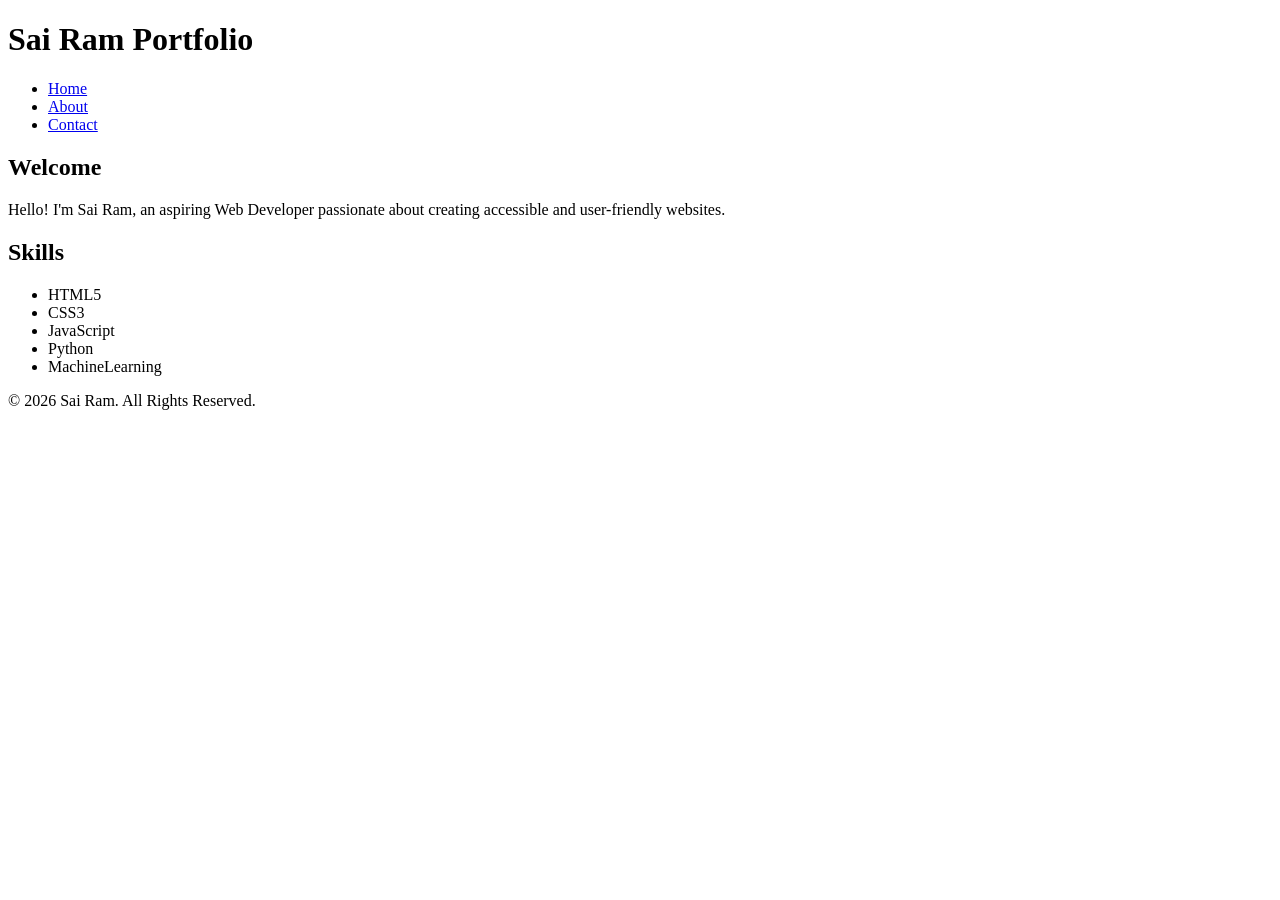
<file: index.html>
<!DOCTYPE html>
<html lang="en">
<head>
    <meta charset="UTF-8">
    <meta name="viewport" content="width=device-width, initial-scale=1.0">

    <title>Sai Ram Portfolio | Web Developer</title>

    <meta name="description" content="Personal portfolio of Sai Ram showcasing web development skills, projects, and contact information.">

    <meta name="keywords" content="portfolio, web developer, HTML5, CSS, JavaScript">

    <meta name="author" content="Sai Ram">
</head>

<body>

<header role="banner">
    <h1>Sai Ram Portfolio</h1>

    <nav aria-label="Main Navigation">
        <ul>
            <li><a href="index.html">Home</a></li>
            <li><a href="about.html">About</a></li>
            <li><a href="contact.html">Contact</a></li>
        </ul>
    </nav>
</header>

<main id="main-content">

    <section aria-labelledby="welcome-heading">
        <h2 id="welcome-heading">Welcome</h2>

        <p>
            Hello! I'm Sai Ram, an aspiring Web Developer passionate about
            creating accessible and user-friendly websites.
        </p>
    </section>

    <section aria-labelledby="skills-heading">
        <h2 id="skills-heading">Skills</h2>

        <ul>
            <li>HTML5</li>
            <li>CSS3</li>
            <li>JavaScript</li>
            <li>Python</li>
            <li>MachineLearning</li>
        </ul>
    </section>

</main>

<footer>
    <p>&copy; 2026 Sai Ram. All Rights Reserved.</p>
</footer>

</body>
</html>
</file>
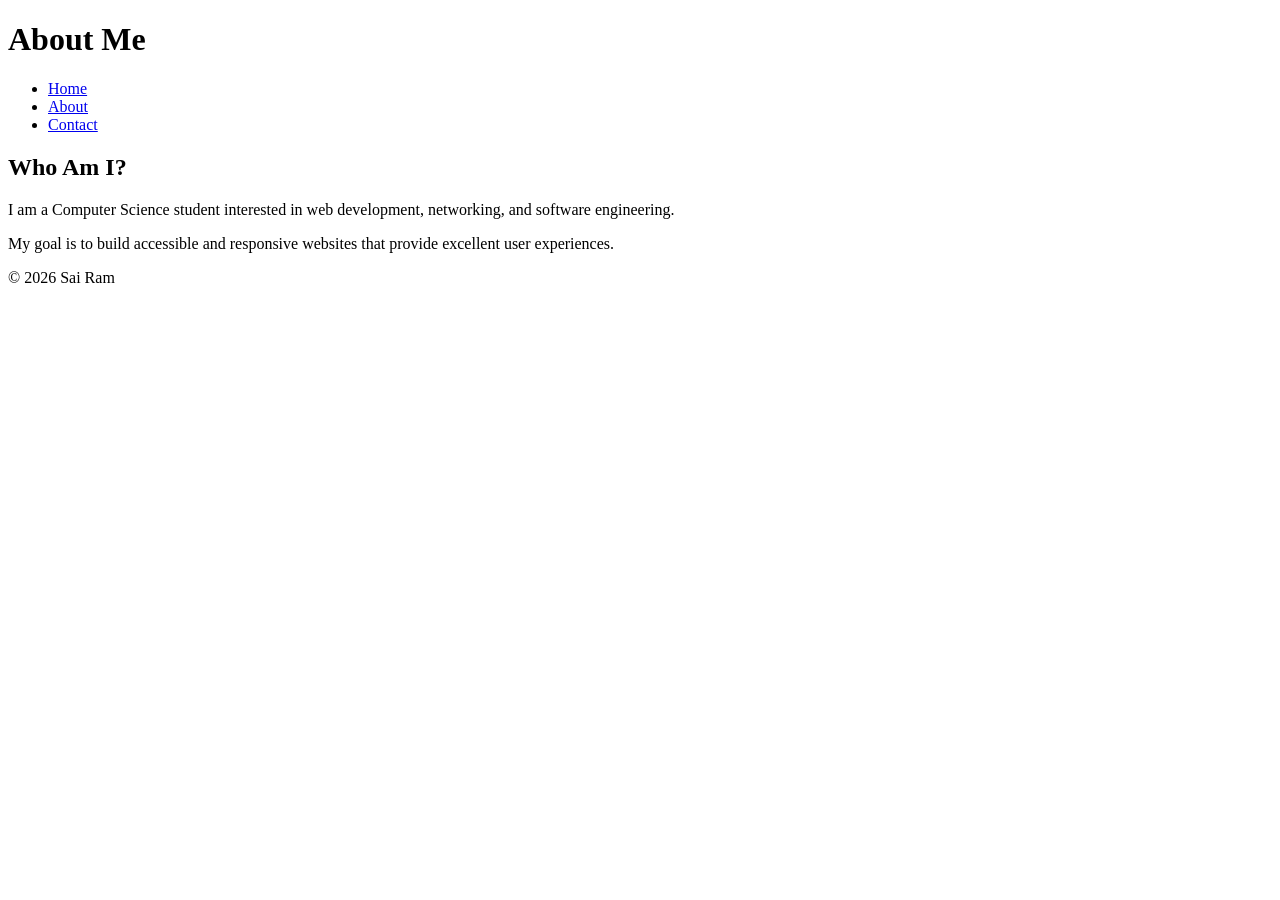
<file: about.html>
<!DOCTYPE html>
<html lang="en">
<head>
    <meta charset="UTF-8">
    <meta name="viewport" content="width=device-width, initial-scale=1.0">

    <title>About Me | Sai Ram Portfolio</title>

    <meta name="description" content="Learn more about Sai Ram, a passionate web developer and technology enthusiast.">
</head>

<body>

<header>
    <h1>About Me</h1>

    <nav aria-label="Main Navigation">
        <ul>
            <li><a href="index.html">Home</a></li>
            <li><a href="about.html">About</a></li>
            <li><a href="contact.html">Contact</a></li>
        </ul>
    </nav>
</header>

<main>

    <article>
        <h2>Who Am I?</h2>

        <p>
            I am a Computer Science student interested in web development,
            networking, and software engineering.
        </p>

        <p>
            My goal is to build accessible and responsive websites
            that provide excellent user experiences.
        </p>
    </article>

</main>

<footer>
    <p>&copy; 2026 Sai Ram</p>
</footer>

</body>
</html>
</file>
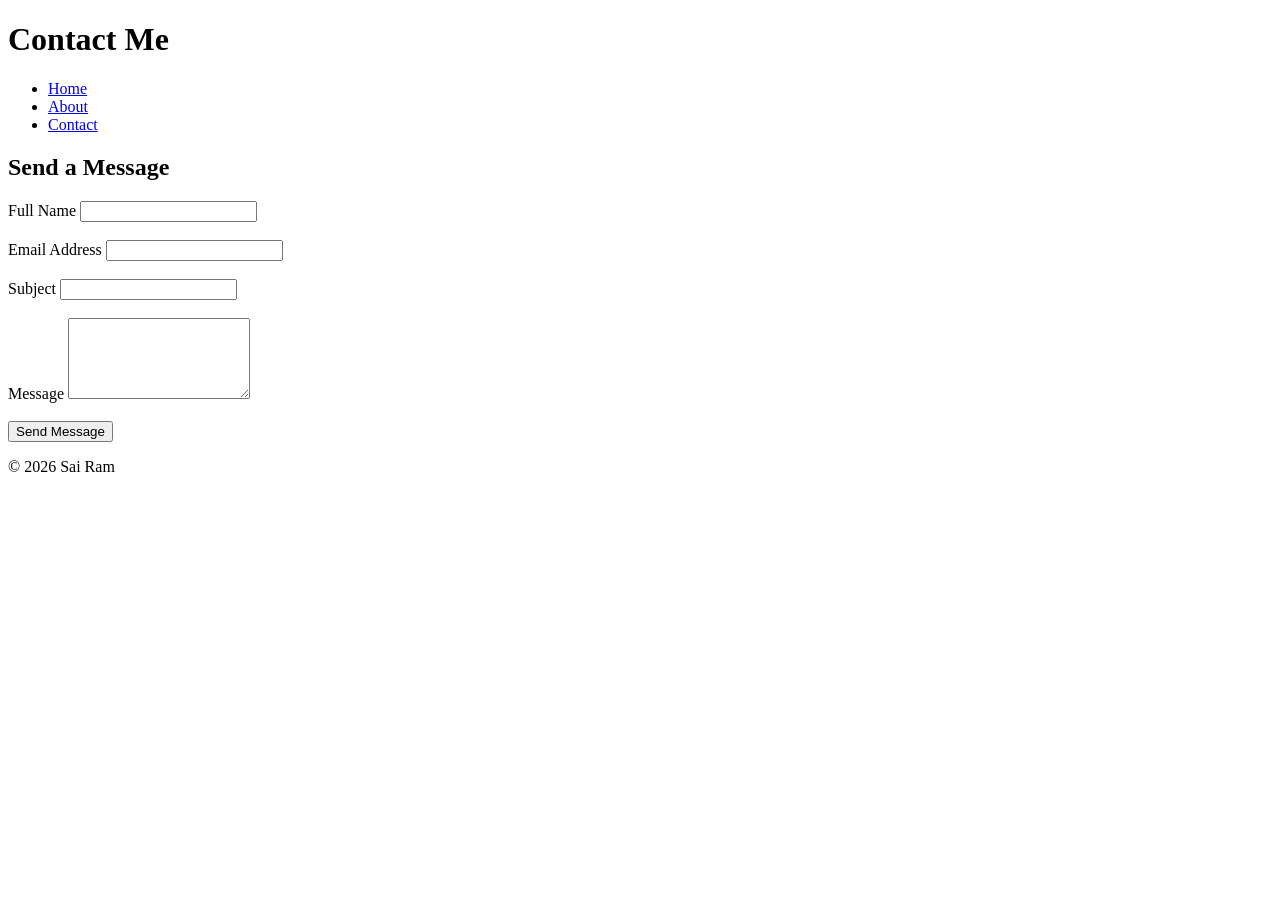
<file: contact.html>
<!DOCTYPE html>
<html lang="en">
<head>
    <meta charset="UTF-8">
    <meta name="viewport" content="width=device-width, initial-scale=1.0">

    <title>Contact | Sai Ram Portfolio</title>

    <meta name="description" content="Contact Sai Ram for collaboration, projects, or opportunities.">
</head>

<body>

<header>
    <h1>Contact Me</h1>

    <nav aria-label="Main Navigation">
        <ul>
            <li><a href="index.html">Home</a></li>
            <li><a href="about.html">About</a></li>
            <li><a href="contact.html">Contact</a></li>
        </ul>
    </nav>
</header>

<main>

<section aria-labelledby="contact-heading">

    <h2 id="contact-heading">Send a Message</h2>

    <form action="#" method="post">

        <div>
            <label for="name">Full Name</label>
            <input
                type="text"
                id="name"
                name="name"
                required
                aria-required="true">
        </div>

        <br>

        <div>
            <label for="email">Email Address</label>
            <input
                type="email"
                id="email"
                name="email"
                required
                aria-required="true">
        </div>

        <br>

        <div>
            <label for="subject">Subject</label>
            <input
                type="text"
                id="subject"
                name="subject">
        </div>

        <br>

        <div>
            <label for="message">Message</label>
            <textarea
                id="message"
                name="message"
                rows="5"
                required
                aria-required="true"></textarea>
        </div>

        <br>

        <button type="submit">
            Send Message
        </button>

    </form>

</section>

</main>

<footer>
    <p>&copy; 2026 Sai Ram</p>
</footer>

</body>
</html>
</file>
